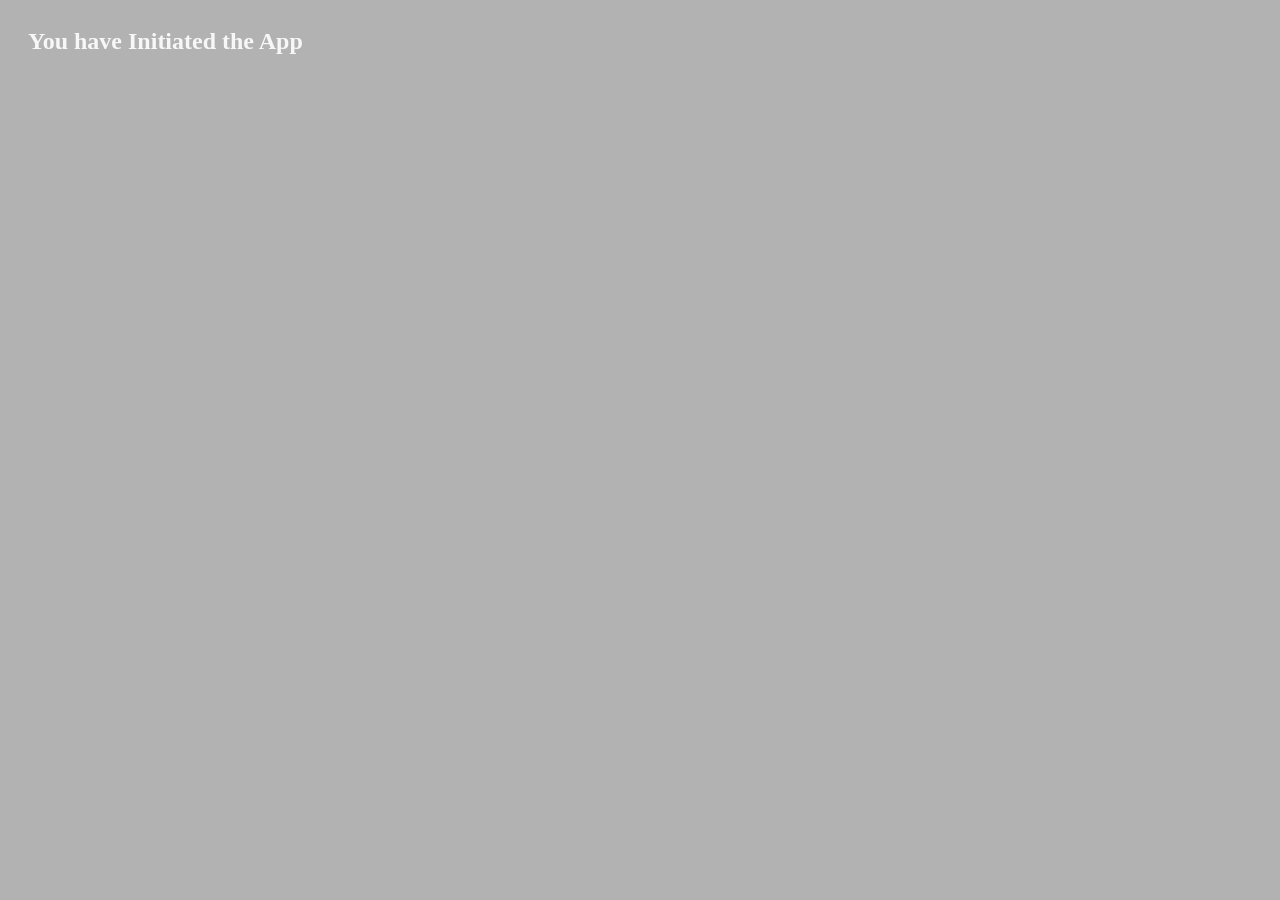
<file: index.html>
<!DOCTYPE html>
<html lang="en">
<head>
    <meta charset="UTF-8">
    <meta http-equiv="X-UA-Compatible" content="IE=edge">
    <meta name="viewport" content="width=device-width, initial-scale=1.0">
    <title>Multi-View Embedded App</title>
    <link rel="stylesheet" href="./style.css" />
    <script src="https://binaries.webex.com/static-content-pipeline/webex-embedded-app/v1/webex-embedded-app-sdk.js" defer></script>
    <!-- Import the app's javascript file -->
    <script src="./index.js" defer></script>
</head>
<body>
    <h2>You have Initiated the App</h2>
    <div>
        <ul id="console" />
    </div>
</body>
</html>
</file>
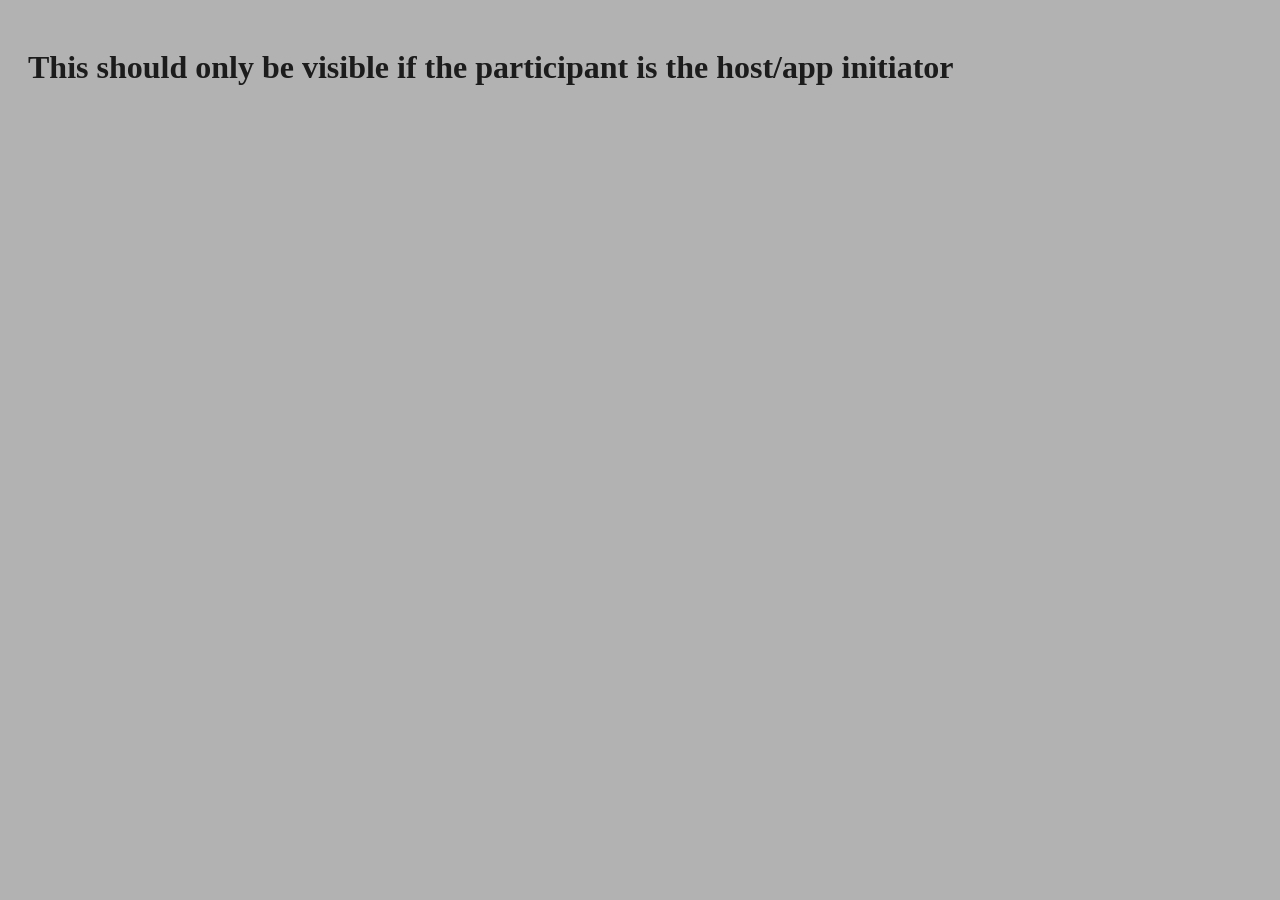
<file: host.html>
<!DOCTYPE html>
<html lang="en">
<head>
    <meta charset="UTF-8">
    <meta http-equiv="X-UA-Compatible" content="IE=edge">
    <meta name="viewport" content="width=device-width, initial-scale=1.0">
    <link rel="stylesheet" href="./style.css" />
    <title>Shared Host View</title>
</head>
<body>
    <h1>This should only be visible if the participant is the host/app initiator</h1>
    <div>
        <ul id="console" />
    </div>
</body>
</html>
</file>
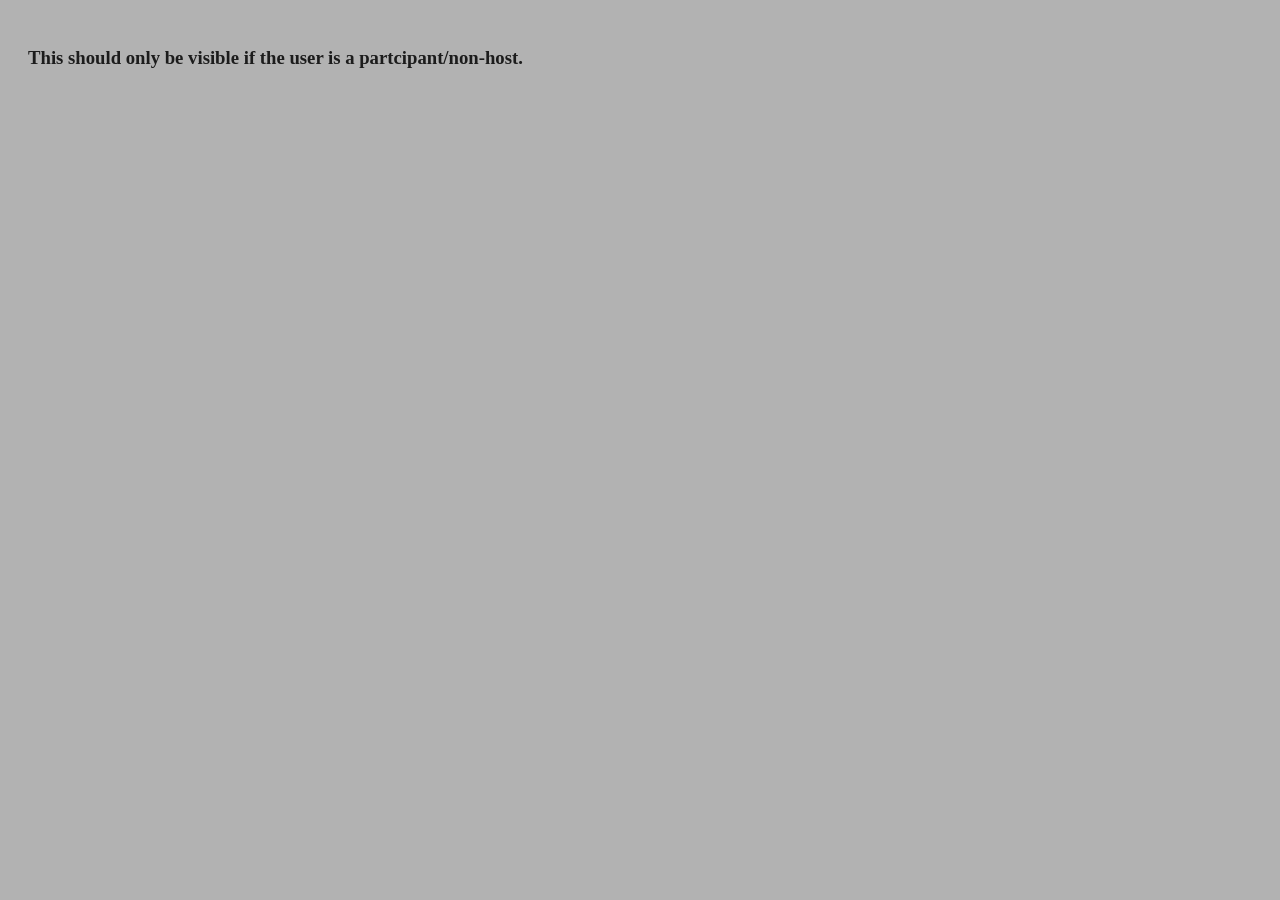
<file: participant.html>
<!DOCTYPE html>
<html lang="en">
<head>
    <meta charset="UTF-8">
    <meta http-equiv="X-UA-Compatible" content="IE=edge">
    <meta name="viewport" content="width=device-width, initial-scale=1.0">
    <link rel="stylesheet" href="./style.css" />
    <title>Shared Participant View</title>
</head>
<body>
    <h3>This should only be visible if the user is a partcipant/non-host.</h3>
    <div>
        <ul id="console" />
    </div>
</body>
</html>
</file>
<file: style.css>
/* Our default values set as CSS variables */
:root {
    --color-bg: #B2B2B2;
    --color-text-main: #1C1C1C;
    --color-primary: #F7F7F7;
    --color-input-background: #FFFFFF;
    --color-input-border: #000000;
    --color-button-background: #07C1F5;
    --color-button-text: #F7F7F7;
    --color-button-border: #07C1F5;
    --color-button-hover: #00A0D1;
    --color-button-pressed: #007AA3;
    --font-family: "HK Grotesk";
    --font-family-header: "HK Grotesk";
  }
  
  /* Basic page style resets */
  * {
    box-sizing: border-box;
  }
  [hidden] {
    display: none !important;
  }
  
  /* Import fonts */
  @font-face {
    font-family: HK Grotesk;
    src: url("https://cdn.glitch.com/605e2a51-d45f-4d87-a285-9410ad350515%2FHKGrotesk-Regular.otf?v=1603136326027")
      format("opentype");
  }
  @font-face {
    font-family: HK Grotesk;
    font-weight: bold;
    src: url("https://cdn.glitch.com/605e2a51-d45f-4d87-a285-9410ad350515%2FHKGrotesk-Bold.otf?v=1603136323437")
      format("opentype");
  }
  
  /******************************************************************************
  END default styles
  ******************************************************************************/
  
  body {
    font-family: HK Grotesk;
    background-color: var(--color-bg);
    color: var(--color-text-main);
    padding:20px;
  }
  
  /* Inputs */
  input {
    font-family: inherit;
    font-size: 100%;
    background: var(--color-input-background);
    border: 1px solid var(--color-input-border);
    box-sizing: border-box;
    border-radius: 4px;
    padding: 0.5rem 1rem;
    transition: 500ms;
  }
  
  button {
    font-family: inherit;
    font-size: 100%;
    background: var(--color-button-background);
    color: var(--color-button-text);
    border: 0px;
    box-sizing: border-box;
    border-radius: 4px;
    padding: 0.5rem 1rem
  }
  
  button:hover {
    background-color: var(--color-button-hover);
  }
  
  button:active {
    background-color: var(--color-button-pressed);
  }
  
  /* Title */
  h2 {
    color: var(--color-primary);
    padding-bottom: 4px;
    margin-bottom: 0px;
    margin-top:0px;
  }
  
  /* Subheading */
  h4 {
    padding-bottom: 4px;
    margin-bottom: 0px;
    margin-top:35px;
  }
  
  ul {
    list-style-type: none;
    margin: 20;
    padding: 0;
  }
  
  li {
    border-top: 1px solid var(--color-text-main);
    padding:10px;
  }
</file>
